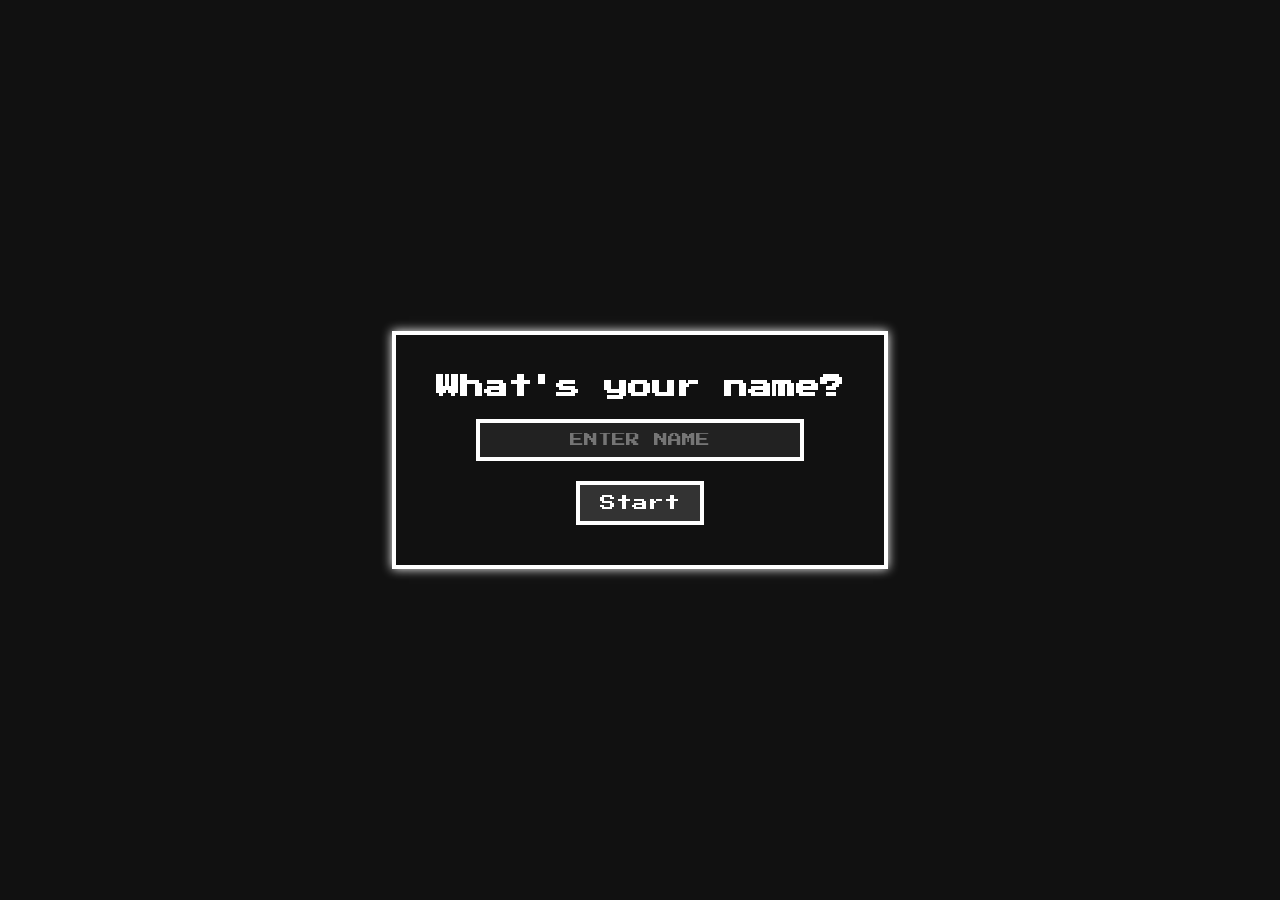
<file: index.html>
<!DOCTYPE html>
<html lang="en">
<head>
    <meta charset="UTF-8">
    <title>Untitled Boxing Game</title>
    <link rel="stylesheet" href="styles.css">

    <link href="https://fonts.googleapis.com/css2?family=Press+Start+2P&display=swap" rel="stylesheet">

</head>
<body>
<div id="name-screen">
    <h2 id="name-screen-header">What's your name?</h2>
    <input type="text" id="player-name" placeholder="ENTER NAME" style="text-transform:uppercase">
    <div style="display: flex">
        <button id="submit-name" onclick="start()" class="name">Start</button>
        <button onclick="select(7)" class="name" id="nameBack" style="display: none">Back</button>
    </div>

</div>

<div id="title-screen">
    <div id="title-container">
        <h1>Untitled Boxing Game</h1>
        <h2 id="menuText">Main Menu</h2>
        <div id="button-container">
            <div id="select2" style="display: none">
                <div class="button-wrapper">
                    <button onclick="select(7)">Back</button>
                </div>
                <div class="button-wrapper">
                    <button onclick="select(0)">Beginner</button>
                </div>
                <div class="button-wrapper">
                    <button onclick="select(1)">Advanced</button>
                </div>
                <div class="button-wrapper">
                    <button onclick="select(2)">2 Player</button>
                </div>
            </div>
            <div id="select3" style="display: none">
                <div class="button-wrapper">
                    <button onclick="select(7)">Back</button>
                </div>
                <div class="button-wrapper">
                    <button onclick="loadSaveState()">Load State</button>
                </div>
                <div class="button-wrapper">
                    <button onclick="saveSaveState()">Save State</button>
                </div>
            </div>
            <div id="select1" style="display: flex">
                <div class="button-wrapper">
                    <button onclick="select(3)">Practice</button>
                </div>
                <div class="button-wrapper">
                    <button onclick="select(5)">Ranked</button>
                </div>
                <div class="button-wrapper">
                    <button onclick="select(8)">Save/Load</button>
                </div>
            </div>
        </div>
        <p>Press ENTER to select</p>
    </div>
</div>
<div id="gameInteract">
    <div id="playAgainMenu">
        <div id="button-a">
            <div id="a" style="display: flex">
                <div class="button-wrapper">
                    <button onclick="select(10)">Main Menu</button>
                </div>
                <div class="button-wrapper" id="playAgain">
                    <button onclick="select(9)">Again</button>
                </div>
            </div>
        </div>
    </div>
    <canvas id="gameWindow" width="960px" height="540px"></canvas>
</div>
<div id="rank-board" style="display: none;">
    <div id="leaderboard-list-wrapper">
        <h2>League</h2>
        <div id="leaderboard-list"></div>
    </div>
    <div class="button-wrapper" style="display: flex">
        <button id="challenge" onclick="challenge()">CHALLENGE</button>
        <button onclick="select(7)" class="name">Back</button>
    </div>
</div>


<div id="popup-toast"></div>
<script src="js/canvas.js"></script>
<script src="js/entities.js"></script>
<script src="js/state.js"></script>
<script src="js/combat.js"></script>
<script src="js/ai.js"></script>
<script src="js/render.js"></script>
<script src="js/game.js"></script>
<script src="js/menu.js"></script>
<script src="js/input.js"></script>
</body>
</html>
</file>
<file: styles.css>
#name-screen {
    position: absolute;
    top: 50%;
    left: 50%;
    transform: translate(-50%, -50%);
    display: flex;
    flex-direction: column;
    align-items: center;
    gap: 20px;
    background-color: #111;
    padding: 40px;
    border: 4px solid white;
    box-shadow: 0 0 10px white;
    z-index: 999;
}

#name-screen h2 {
    font-size: 24px;
    color: white;
    margin: 0;
}

#player-name {
    font-family: 'Press Start 2P', cursive;
    font-size: 14px;
    padding: 10px;
    background-color: #222;
    color: white;
    border: 4px solid white;
    width: 300px;
    text-align: center;
    outline: none;
    image-rendering: pixelated;
}

#submit-name {
    font-family: 'Press Start 2P', cursive;
    font-size: 16px;
    padding: 10px 20px;
    background-color: #333;
    color: white;
    border: 4px solid white;
    cursor: pointer;
    transition: transform 0.2s ease;
    image-rendering: pixelated;
}

#submit-name:hover {
    transform: scale(1.1);
}

#gameWindow {
    border: 3px white solid;
    box-shadow: white 0 0 20px 20px;
}

canvas {
    image-rendering: pixelated;
    -webkit-font-smoothing: none;
    -moz-osx-font-smoothing: grayscale;
}


#playAgainMenu {
    display: none;
    background-color: rgba(0, 0, 0, 0);
    transition-duration: 10s;
    transition: background-color 5s ease;
    top: 60%;
    left: 50%;
    transform: translate(-50%, -60%);
    justify-content: center;
    position: absolute;
}

#gameInteract {
    justify-content: center;
}

/* Disable text selection everywhere */
body, button, h1, h2, p {
    user-select: none;
    -webkit-user-select: none; /* for Safari */
    -ms-user-select: none; /* for IE */
}

/* Whole page settings */
body {
    background-color: #111;
    color: white;
    font-family: 'Press Start 2P', cursive;
    text-align: center;
    image-rendering: pixelated;
    margin: 0;
    padding: 0;
    height: 100vh;
    display: flex;
    justify-content: center;
    align-items: center;
}

/* Title screen container */
#title-container {
    display: none;
    flex-direction: column;
    align-items: center;
}

/* Title */
h1 {
    font-size: 48px;
    margin-bottom: 20px;
}

/* Subtitle */
h2 {
    font-size: 24px;
    margin-bottom: 30px;
}

/* Buttons container (NOW FLEX ROW) */
#button-container {
    display: flex;
    justify-content: center;
    gap: 20px;
    margin-bottom: 20px;
}

.name {
    margin-left: 15px;
    margin-right: 15px;
}

#popup-toast {
    position: fixed;
    bottom: -100px;
    left: 50%;
    transform: translateX(-50%);
    background-color: #333;
    color: white;
    font-family: 'Press Start 2P', cursive;
    font-size: 12px;
    padding: 16px 24px;
    border: 4px solid white;
    box-shadow: 0 0 10px white;
    z-index: 999;
    opacity: 0;
    transition: bottom 0.4s ease, opacity 0.4s ease;
    pointer-events: none;
    image-rendering: pixelated;
    text-align: center;
}

#rank-board {
    display: none;
}

#leaderboard-list-wrapper {
    position: relative;
    background-color: #111;
    color: white;
    border: 4px solid white;
    padding: 20px;
    font-family: 'Press Start 2P', cursive;
    max-width: 500px;
    image-rendering: pixelated;
}

#leaderboard-list::after {
    content: "";
    position: absolute;
    bottom: 0;
    left: 0;
    width: 100%;
    height: 30px;
    pointer-events: none;
}


#leaderboard-list {
    display: flex;
    flex-direction: column;
    gap: 10px;
    text-align: left;
}

.rank-entry {
    border-bottom: 2px solid #444;
    padding: 4px 0;
    font-size: 12px;
}

.rank-entry.player {
    color: yellow;
    text-shadow: 0 0 5px yellow;
}

#challenge:hover {
    transform: scale(1.1);
    color: red;


}

#challenge.clicked {
    border-color: red;
    color: red;
}

/* Button wrapper (fixes layout shift) */
.button-wrapper {
    display: flex;
    align-items: center;
    justify-content: center;
    width: auto; /* fixed width to lock the button size */
    height: 80px; /* fixed height to lock the button size */
    margin-left: 15px;
    margin-right: 15px;
}

/* Buttons */
button {
    font-family: 'Press Start 2P', cursive;
    font-size: 16px;
    padding: 10px 20px;
    background-color: #333;
    color: white;
    border: 4px solid white; /* start small */
    margin: 0;
    cursor: pointer;
    image-rendering: pixelated;
    box-sizing: border-box;
    transition: transform 0.2s ease, border-width 0.2s ease, border-color 0.2s ease;
}

/* Hover effect */
button:hover {
    transform: scale(1.1);
}

/* Clicked and stay highlighted */
button.clicked {
    border-width: 8px; /* border physically grows */
    border-color: yellow;
    transform: scale(1.1);
}

/* ENTER text */
p {
    font-size: 16px;
    margin-top: 20px;
}

/* Hide canvas */
canvas {
    display: none;
}

#tutorial-screen {
    display: none;
    justify-content: center;
    align-items: center;
    gap: 20px;
    flex-direction: row;
    background-color: #111;
    height: 100vh;
}

#tutorial-image {
    max-width: 90%;
    max-height: 90%;
    image-rendering: pixelated;
    border: 4px solid white;
}

.tutorial-tab {
    font-family: 'Press Start 2P', cursive;
    font-size: 16px;
    padding: 10px;
    background-color: #333;
    color: white;
    border: 4px solid white;
    cursor: pointer;
    image-rendering: pixelated;
    transition: transform 0.2s ease;
}

.tutorial-tab:hover {
    transform: scale(1.1);
}
</file>
